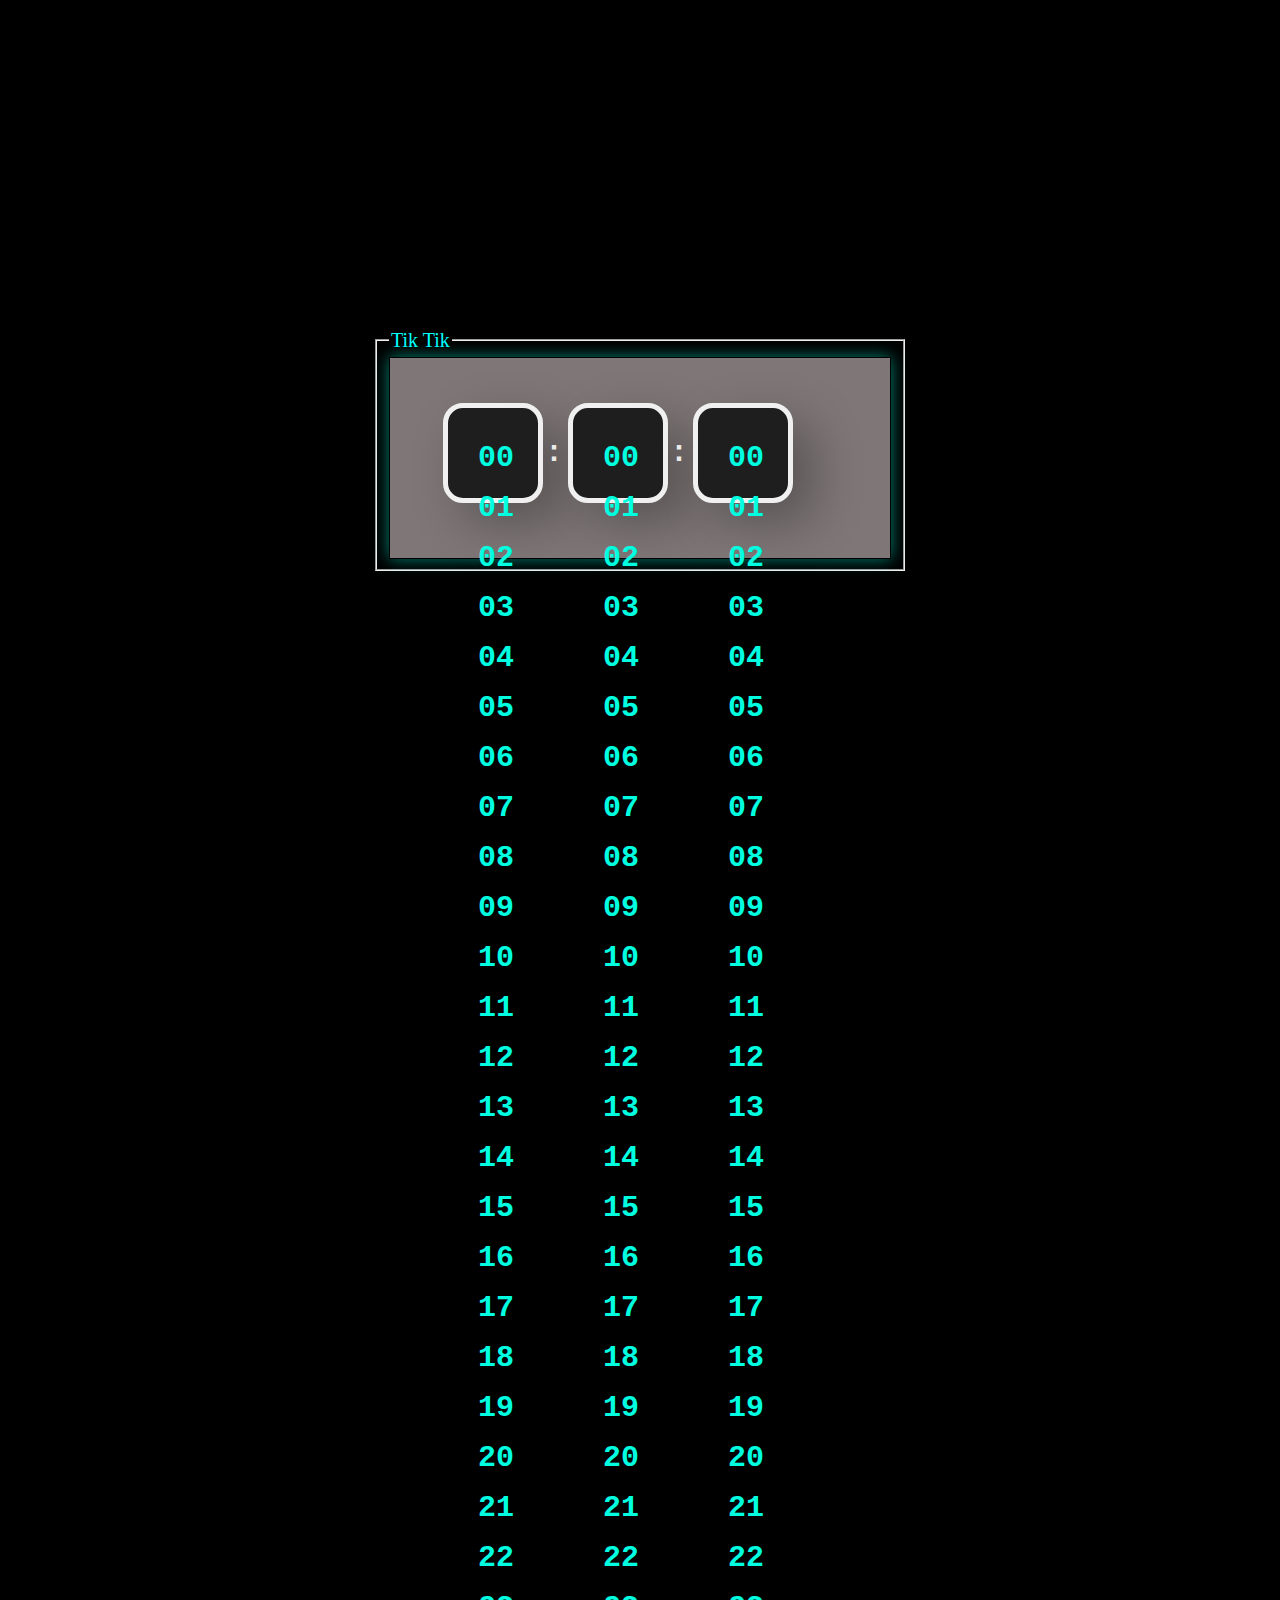
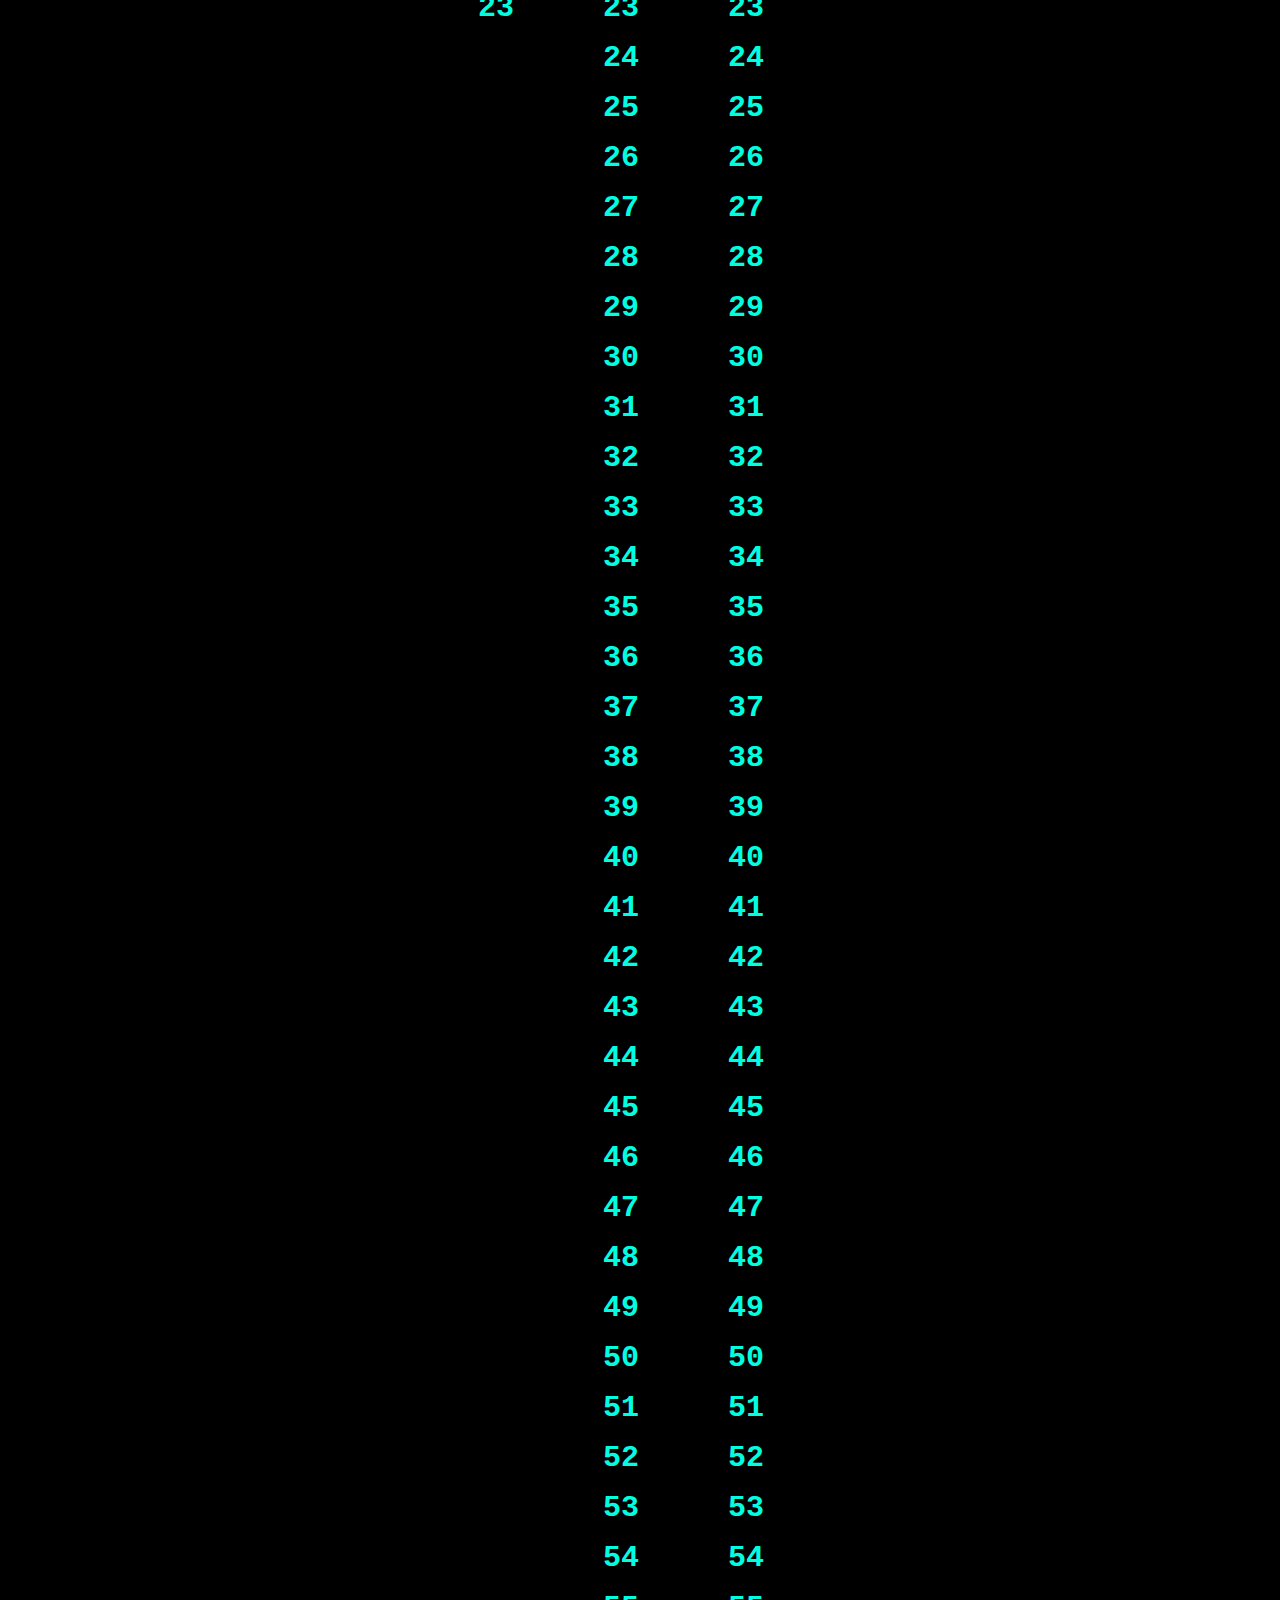
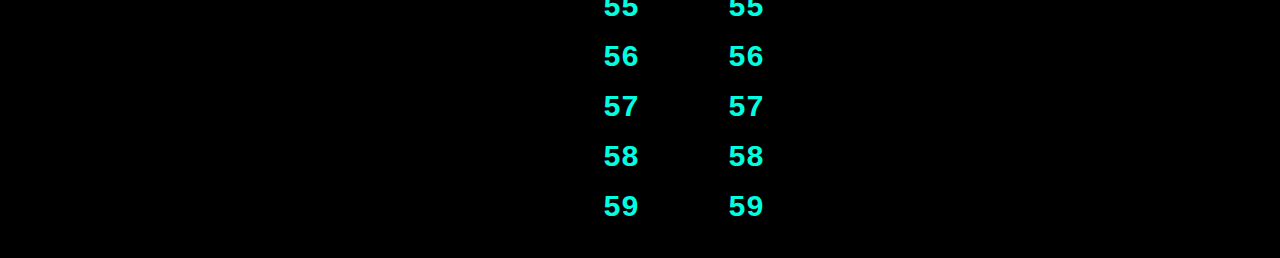
<file: index.html>
<!DOCTYPE html>
<html lang="en">
  <head>
    <meta charset="UTF-8" />
    <meta name="viewport" content="width=device-width, initial-scale=1.0" />
    <title>Document</title>
    <link rel="stylesheet" href="tiktik.css" />
    
  </head>
  <body>
    <script src="tiktik.js"></script>
    
    <!-- <h1>clock</h1> -->
     <fieldset>


      <legend style="color: aqua ; font-size: 20px;">Tik Tik</legend>

     
    <div style="border: 1px solid black  ;" class="BOX">
      <div class="total-time">
        <div class="time hour-box">
          <div class="hours-container">
              <div class="hours">00</div>
              <div class="hours">01</div>
              <div class="hours">02</div>
              <div class="hours">03</div>
              <div class="hours">04</div>
              <div class="hours">05</div>
              <div class="hours">06</div>
              <div class="hours">07</div>
              <div class="hours">08</div>
              <div class="hours">09</div>
              <div class="hours">10</div>
              <div class="hours">11</div>
              <div class="hours">12</div>
              <div class="hours">13</div>
              <div class="hours">14</div>
              <div class="hours">15</div>
              <div class="hours">16</div>
              <div class="hours">17</div>
              <div class="hours">18</div>
              <div class="hours">19</div>
              <div class="hours">20</div>
              <div class="hours">21</div>
              <div class="hours">22</div>
              <div class="hours">23</div>
          </div>
        </div>

        <div class="interval1">:</div>

        <div class="time min-box">
            <div class="min-container">


                <div class="minutes">00</div>
                <div class="minutes">01</div>
                <div class="minutes">02</div>
                <div class="minutes">03</div>
                <div class="minutes">04</div>
                <div class="minutes">05</div>
                <div class="minutes">06</div>
                <div class="minutes">07</div>
                <div class="minutes">08</div>
                <div class="minutes">09</div>
                <div class="minutes">10</div>
                <div class="minutes">11</div>
                <div class="minutes">12</div>
                <div class="minutes">13</div>
                <div class="minutes">14</div>
                <div class="minutes">15</div>
                <div class="minutes">16</div>
                <div class="minutes">17</div>
                <div class="minutes">18</div>
                <div class="minutes">19</div>
                <div class="minutes">20</div>
                <div class="minutes">21</div>
                <div class="minutes">22</div>
                <div class="minutes">23</div>
                <div class="minutes">24</div>
                <div class="minutes">25</div>
                <div class="minutes">26</div>
                <div class="minutes">27</div>
                <div class="minutes">28</div>
                <div class="minutes">29</div>
                <div class="minutes">30</div>
                <div class="minutes">31</div>
                <div class="minutes">32</div>
                <div class="minutes">33</div>
                <div class="minutes">34</div>
                <div class="minutes">35</div>
                <div class="minutes">36</div>
                <div class="minutes">37</div>
                <div class="minutes">38</div>
                <div class="minutes">39</div>
                <div class="minutes">40</div>
                <div class="minutes">41</div>
                <div class="minutes">42</div>
                <div class="minutes">43</div>
                <div class="minutes">44</div>
                <div class="minutes">45</div>
                <div class="minutes">46</div>
                <div class="minutes">47</div>
                <div class="minutes">48</div>
                <div class="minutes">49</div>
                <div class="minutes">50</div>
                <div class="minutes">51</div>
                <div class="minutes">52</div>
                <div class="minutes">53</div>
                <div class="minutes">54</div>
                <div class="minutes">55</div>
                <div class="minutes">56</div>
                <div class="minutes">57</div>
                <div class="minutes">58</div>
                <div class="minutes">59</div>
            </div>
        </div>
        <div class="interval2">:</div>
        <div class="time sec-box">
            <div class="sec-container">


                <div class="seconds">00</div>
                <div class="seconds">01</div>
                <div class="seconds">02</div>
                <div class="seconds">03</div>
                <div class="seconds">04</div>
                <div class="seconds">05</div>
                <div class="seconds">06</div>
                <div class="seconds">07</div>
                <div class="seconds">08</div>
                <div class="seconds">09</div>
                <div class="seconds">10</div>
                <div class="seconds">11</div>
                <div class="seconds">12</div>
                <div class="seconds">13</div>
                <div class="seconds">14</div>
                <div class="seconds">15</div>
                <div class="seconds">16</div>
                <div class="seconds">17</div>
                <div class="seconds">18</div>
                <div class="seconds">19</div>
                <div class="seconds">20</div>
                <div class="seconds">21</div>
                <div class="seconds">22</div>
                <div class="seconds">23</div>
                <div class="seconds">24</div>
                <div class="seconds">25</div>
                <div class="seconds">26</div>
                <div class="seconds">27</div>
                <div class="seconds">28</div>
                <div class="seconds">29</div>
                <div class="seconds">30</div>
                <div class="seconds">31</div>
                <div class="seconds">32</div>
                <div class="seconds">33</div>
                <div class="seconds">34</div>
                <div class="seconds">35</div>
                <div class="seconds">36</div>
                <div class="seconds">37</div>
                <div class="seconds">38</div>
                <div class="seconds">39</div>
                <div class="seconds">40</div>
                <div class="seconds">41</div>
                <div class="seconds">42</div>
                <div class="seconds">43</div>
                <div class="seconds">44</div>
                <div class="seconds">45</div>
                <div class="seconds">46</div>
                <div class="seconds">47</div>
                <div class="seconds">48</div>
                <div class="seconds">49</div>
                <div class="seconds">50</div>
                <div class="seconds">51</div>
                <div class="seconds">52</div>
                <div class="seconds">53</div>
                <div class="seconds">54</div>
                <div class="seconds">55</div>
                <div class="seconds">56</div>
                <div class="seconds">57</div>
                <div class="seconds">58</div>
                <div class="seconds">59</div>
            </div>
        </div>
      </div>
    </div>
    </fieldset>
  </body>
</html>
</file>
<file: tiktik.css>
body, html {
  margin: 0;
  padding: 0;
  height: 100%;
  display: flex;
  justify-content: center; /* center horizontally */
  align-items: center;     /* center vertically */
  flex-direction: column;
  background-color: #000000; 
} 
h1{
    color: rgb(103, 17, 4);
}
.BOX{
    width: 500px;
    height: 200px;
    background-color: #7f7777;
    box-shadow: 0 0 15px rgba(0, 255, 224, 0.5);
    /* background-color: rgb(179, 179, 179);
    border: 2px solid black; */
    /* margin-left: 10px; */
    /* margin-left: 500px; */
}
.time{
    
    border: 1px solid black;
    width:100px;
    height: 100px;
    background-color: rgb(179, 179, 179);
    display: inline-block;
    text-align: center;
    line-height: 100px; 
    font-size: 30px;
    margin-top: -35px;
    margin-left: 3px;;
    box-sizing: border-box;
    font-family: 'Courier New', Courier, monospace;
    font-weight: bold;
    color: #00ffe0;
    box-shadow: 20px 20px 50px rgba(0, 0, 0, 0.3);
    padding-top: px ;

   
}
.interval1{
    
    
    color: #f0f0f0;
    display: inline-block;
    text-align: center;
    line-height: 100px; 
    font-size: 30px;
    margin-top: -35px;
    margin-left: 5px;
   
    font-family: 'Courier New', Courier, monospace;
    font-weight: bold;
    
    position: absolute;
    left: 150px;
    top: 80px;
    

   
}
span{
    color: #f0f0f0;
    font-size: 50px;
    position: absolute;
    top: 395px;
    left: 280px;
    font-family: 'Courier New', Courier, monospace;
    font-weight: bold;
}
.interval2{
    
    
    display: inline-block;
    text-align: center;
    line-height: 100px; 
    font-size: 30px;
    margin-top: -35px;
    margin-left: 5px;
   
    font-family: 'Courier New', Courier, monospace;
    font-weight: bold;
    color: #f0f0f0;
    position: absolute;
    left:275px;
    top: 80px;
    

   
}
.total-time{
    position:absolute;

    
    
}
.hour-box{
  border: #f0f0f0 5px solid;
  position: absolute;
  left: 50px;
  top: 80px;
  background-color: #1e1e1e;
  border-radius: 20px;
}
.min-box{
    border: #f0f0f0 5px solid;
  position: absolute;
  left: 175px;
  background-color: #1e1e1e;
  top: 80px;
  border-radius: 20px;
}
.sec-box{
    border: #f0f0f0 5px solid;
  position: absolute;
  left: 300px;
  top: 80px;
  background-color: #1e1e1e;
  border-radius: 20px;
}
.hours{
    position: relative;
    /* padding-bottom: 10px; */
    /* background-color: rgb(240, 217, 213); */
    /* padding-left: 4px;
    padding-right: 4px; */
    margin-top: -50px;
    top: px;
    color: #00ffe0;
}
.minutes{
    position: relative;
    /* padding-bottom: 10px; */
    /* background-color: rgb(226, 193, 187); */
    /* padding-left: 4px;
    padding-right: 4px; */
    color: #00ffe0;
    margin-top: -50px;
    top: px;
}
.seconds{
    position: relative;
    border-radius: 20px;
    
    
    /* background-color: rgb(247, 212, 205); */
    /* padding-bottom: 10px; */
    /* padding-left: 4px;
    padding-right: 4px; */
    color: #00ffe0;
    margin-top: -50px;
    top: px;
}
.hours-container{
    
    padding-top: 50px;;
    height: 50px;
    position: absolute;
    top:0;

    left: 30px;
    transition: top 1s ease-in-out;
}
 .min-container{
    padding-top: 50px;;
    height: 50px;
    position: absolute;
    top:0;

    left: 30px;
    transition: top 1s ease-in-out;
}
 .sec-container{
    
    height: 2950px;
    padding-top: 50px;;
    height: 50px;
    position: absolute;
    top:0;

    left: 30px;
    transition: top 1s ease-in-out;
}
</file>
